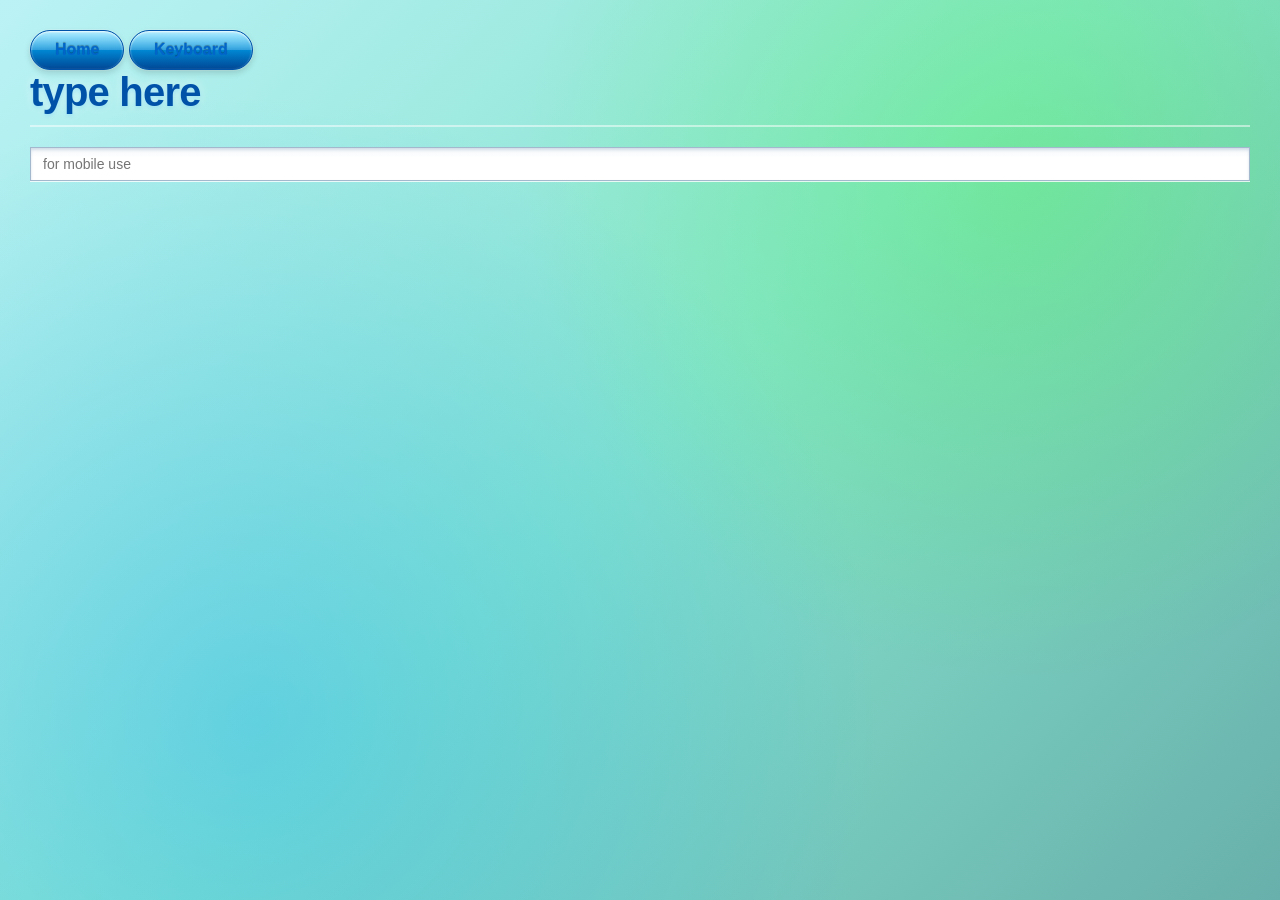
<file: keyboard.html>
<!DOCTYPE html>
<html>
<head>
    <meta charset="UTF-8">
    <title>Sound Test</title>
    <link rel="stylesheet" href="styles/styles3.css">
</head>
<body>
    <div id="banner">
        <button><a href="index.html">Home</a></button>
        <button> <a href="keyboard.html">Keyboard</a></button>
    </div>
    <h1> type here</h1>
    <div>
        <input type="text" placeholder="for mobile use">
    <div>
    <script src="audio.js"></script>
    <script src="keys.js"></script>
</body>
</html>
</file>
<file: styles/styles3.css>
@charset "UTF-8";

/* ==========================================================================
   1. DESIGN TOKENS & GLOBALS
   ========================================================================== */
:root {
    /* Authentic Windows Vista/7/Web 2.0 Palette */
    --aero-blue-bright: #00a2ff;
    --aero-blue-deep: #0051a8;
    --aero-green-glow: #39ff14;
    --aero-green-eco: #24b61a;
    --aero-glass-bg: rgba(230, 245, 255, 0.45);
    --aero-glass-border: rgba(255, 255, 255, 0.7);
    
    /* Font Stack: Period-accurate, humanist sans-serifs */
    --aero-font: "Segoe UI", "Lucida Grande", "Myriad Pro", "Tahoma", "Verdana", sans-serif;
}

* {
    box-sizing: border-box;
    margin: 0;
    padding: 0;
}

body {
    font-family: var(--aero-font);
    color: #1a2a3a;
    min-height: 100vh;
    padding: 30px;
    /* Aurora/Eco background gradient mimicking Windows Vista wallpapers */
    background: radial-gradient(circle at 80% 20%, rgba(57, 255, 20, 0.25), transparent 40%),
                radial-gradient(circle at 20% 80%, rgba(0, 162, 255, 0.3), transparent 50%),
                linear-gradient(135deg, #bbf2f6 0%, #86e3ce 50%, #68b0ab 100%);
    background-attachment: fixed;
    text-shadow: 0 1px 1px rgba(255, 255, 255, 0.8);
}

/* ==========================================================================
   2. TYPOGRAPHY & HEADINGS (Clean, Soft-Glow)
   ========================================================================== */
h1, h2, h3, h4, h5, h6 {
    font-weight: 600;
    color: var(--aero-blue-deep);
    letter-spacing: -0.02em;
    margin-bottom: 0.5em;
}

h1 {
    font-size: 2.5rem;
    text-shadow: 0 2px 4px rgba(0, 162, 255, 0.2), 0 0 10px rgba(255, 255, 255, 0.6);
    border-bottom: 2px solid rgba(255, 255, 255, 0.5);
    padding-bottom: 10px;
}

h2 {
    font-size: 1.8rem;
    color: #0b6623; /* Eco Green tone */
}

p {
    line-height: 1.6;
    margin-bottom: 1.25rem;
    font-size: 1.05rem;
}

/* Links with distinct early 2000s hover dynamics */
a {
    color: #0066cc;
    text-decoration: none;
    transition: all 0.2s ease-in-out;
}

a:hover {
    color: var(--aero-blue-bright);
    text-shadow: 0 0 8px rgba(0, 162, 255, 0.5);
    text-decoration: underline;
}

/* ==========================================================================
   3. LAYOUT & CONTAINERS (The Glass Windows)
   ========================================================================== */
main, section, article {
    background: var(--aero-glass-bg);
    backdrop-filter: blur(12px) saturate(160%);
    -webkit-backdrop-filter: blur(12px) saturate(160%);
    border: 1px solid var(--aero-glass-border);
    border-top: 1px solid rgba(255, 255, 255, 0.9);
    border-left: 1px solid rgba(255, 255, 255, 0.9);
    border-radius: 12px;
    padding: 25px;
    margin-bottom: 25px;
    /* Skeuomorphic inner shine and heavy soft drop shadow */
    box-shadow: inset 0 1px 0 rgba(255, 255, 255, 0.6),
                0 8px 32px 0 rgba(0, 50, 120, 0.15);
}

/* Horizontal Rule acting as a 3D glass groove */
hr {
    border: none;
    height: 1px;
    background: linear-gradient(to right, transparent, rgba(255, 255, 255, 0.7), transparent);
    box-shadow: 0 1px 0 rgba(0, 50, 100, 0.1);
    margin: 20px 0;
}

/* ==========================================================================
   4. INTERACTIVE ELEMENTS (Glossy Buttons & Inputs)
   ========================================================================== */
/* The ultimate Aqua/Aero Glossy Button */
button, input[type="button"], input[type="submit"] {
    font-family: var(--aero-font);
    font-size: 1rem;
    font-weight: 600;
    color: #fff;
    padding: 10px 24px;
    border-radius: 20px; /* Pill/rounded look */
    border: 1px solid #0051a8;
    cursor: pointer;
    text-shadow: 0 -1px 1px rgba(0, 0, 0, 0.3);
    
    /* Double Gradient/Linear Glare Sweep for Web 2.0 gloss texture */
    background: linear-gradient(to bottom, 
                    rgba(255,255,255,0.7) 0%, 
                    rgba(255,255,255,0.2) 49%, 
                    rgba(255,255,255,0) 50%, 
                    rgba(0,0,0,0.1) 100%),
                linear-gradient(to bottom, #00bfff, #0051a8);
                
    box-shadow: inset 0 1px 2px rgba(255,255,255,0.8),
                0 3px 6px rgba(0,0,0,0.15),
                0 0 0 1px rgba(255,255,255,0.2);
    transition: all 0.25s cubic-bezier(0.1, 0.9, 0.2, 1);
}

button:hover, input[type="button"]:hover, input[type="submit"]:hover {
    /* Transforms into an Eco-Green glow state on hover */
    border-color: #1c7a12;
    background: linear-gradient(to bottom, 
                    rgba(255,255,255,0.8) 0%, 
                    rgba(255,255,255,0.3) 49%, 
                    rgba(255,255,255,0) 50%, 
                    rgba(0,0,0,0.15) 100%),
                linear-gradient(to bottom, #52ff39, #1c7a12);
    box-shadow: inset 0 1px 2px rgba(255,255,255,0.9),
                0 0 12px rgba(57, 255, 20, 0.6);
}

button:active, input[type="button"]:active, input[type="submit"]:active {
    /* Pressed inward state */
    background: linear-gradient(to bottom, #004080, #0077ee);
    box-shadow: inset 0 2px 5px rgba(0,0,0,0.5);
    transform: translateY(1px);
}

/* Form Controls */
input[type="text"], input[type="email"], input[type="password"], textarea, select {
    font-family: var(--aero-font);
    padding: 8px 12px;
    border-radius: 6px;
    border: 1px solid #a0c0d0;
    background: rgba(255, 255, 255, 0.85);
    box-shadow: inset 0 1px 3px rgba(0, 50, 100, 0.1);
    color: #112233;
    outline: none;
    transition: all 0.2s ease;
}

input:focus, textarea:focus, select:focus {
    border-color: var(--aero-blue-bright);
    background: #ffffff;
    /* Soft blue glow reminiscent of Windows Aero focus rings */
    box-shadow: inset 0 1px 2px rgba(0,0,0,0.05),
                0 0 8px rgba(0, 162, 255, 0.5);
}

/* ==========================================================================
   5. TABLES & DATA (Sleek Gloss Overlays)
   ========================================================================== */
table {
    width: 100%;
    border-collapse: separate;
    border-spacing: 0;
    margin: 20px 0;
    border-radius: 8px;
    overflow: hidden;
    border: 1px solid rgba(0, 80, 150, 0.2);
    box-shadow: 0 4px 15px rgba(0,0,0,0.05);
}

th {
    color: white;
    font-weight: 500;
    padding: 12px;
    /* Glass header strip mapping */
    background: linear-gradient(to bottom, rgba(255,255,255,0.4) 0%, rgba(255,255,255,0) 100%),
                linear-gradient(to bottom, #4ea1db, #1d6fa5);
    text-shadow: 0 -1px 1px rgba(0,0,0,0.2);
    border-bottom: 1px solid #14527b;
}

td {
    padding: 10px 12px;
    background: rgba(255, 255, 255, 0.6);
    border-bottom: 1px solid rgba(0, 80, 150, 0.1);
    backdrop-filter: blur(5px);
}

tr:nth-child(even) td {
    background: rgba(215, 240, 255, 0.5); /* Alternating light aqua tint */
}

/* ==========================================================================
   6. MISCELLANEOUS (Lists, Blockquotes, Images)
   ========================================================================== */
ul, ol {
    padding-left: 25px;
    margin-bottom: 1.25rem;
}

li {
    margin-bottom: 0.5rem;
}

/* Glossy list bullet replacement style strategy */
ul {
    list-style: none;
}
ul li::before {
    content: "•";
    color: var(--aero-blue-bright);
    font-weight: bold;
    display: inline-block; 
    width: 1em;
    margin-left: -1em;
    text-shadow: 0 0 4px rgba(0, 162, 255, 0.8);
}

blockquote {
    font-style: italic;
    background: rgba(255, 255, 255, 0.3);
    border-left: 4px solid var(--aero-blue-bright);
    padding: 15px 20px;
    margin: 20px 0;
    border-radius: 0 8px 8px 0;
    box-shadow: inset 2px 0 5px rgba(0,0,0,0.02);
}

/* Dynamic skeuomorphic frame for media */
img, video {
    max-width: 100%;
    height: auto;
    border: 4px solid #ffffff;
    border-radius: 8px;
    box-shadow: 0 5px 15px rgba(0, 60, 120, 0.2);
}

input[type="text"],
input[type="password"],
input[type="email"],
input[type="number"],
textarea {
  width: 100%;
  padding: 8px 12px;
  font-family: var( --aero-font);
  font-size: 14px;
  color: black;
  border-radius: var( --aero-font);
  border: 1px solid #a3b8cc;
  outline: none;
  box-sizing: border-box;
  /* Distinctive Skeuomorphic Inner Shadow & Soft Base Gradient */
  background: linear-gradient(to bottom, #f3f7fa 0%, #ffffff 30%, #ffffff 100%);
  box-shadow: 
    inset 0 2px 3px rgba(0, 60, 120, 0.15),
    0 1px 0 rgba(255, 255, 255, 0.8);
  transition: all 0.25s ease-in-out;
}

/* Hover state brings a subtle aqua aura */
input[type="text"]:hover,
input[type="password"]:hover,
input[type="email"]:hover,
textarea:hover {
  border-color: #60a5fa;
  box-shadow: 
    inset 0 1px 2px rgba(0, 0, 0, 0.1),
    0 0 6px rgba(42, 170, 238, 0.5);
}

/* Focus introduces the classic Aurora Glow */
input[type="text"]:focus,
input[type="password"]:focus,
input[type="email"]:focus,
textarea:focus {
  border-color: var(--aero-blue-bright);
  background: #ffffff;
  box-shadow: 
    inset 0 1px 2px rgba(0, 0, 0, 0.1),
    0 0 10px rgba(0, 120, 215, 0.6),
    0 0 1px rgba(0, 120, 215, 0.5);
}

/* --- 3. Checkboxes & Radio Buttons (Liquid Orbs) --- */
input[type="checkbox"],
input[type="radio"] {
  appearance: none;
  -webkit-appearance: none;
  width: 18px;
  height: 18px;
  cursor: pointer;
  vertical-align: middle;
  margin-right: 6px;
  border: 1px solid #78909c;
  background: linear-gradient(to bottom, #ffffff 0%, #e0e8f0 100%);
  box-shadow: 
    inset 0 1px 2px rgba(0, 0, 0, 0.2), 
    0 1px 1px rgba(255, 255, 255, 0.8);
  transition: all 0.2s ease;
}

input[type="checkbox"] { border-radius: 4px; }
input[type="radio"] { border-radius: 50%; } /* Perfect glossy marble sphere */

input[type="checkbox"]:hover,
input[type="radio"]:hover {
  border-color: var(--aero-blue-bright);
  box-shadow: 0 0 6px rgba(42, 170, 238, 0.6);
}

/* Checked state adds the iconic glowing green "Eco" center dot */
input[type="checkbox"]:checked {
  background: radial-gradient(circle at 50% 30%, #a7f3d0 0%, #10b981 60%, #047857 100%);
  border-color: #065f46;
  position: relative;
}
/* Cross/check indicator */
input[type="checkbox"]:checked::after {
  content: "✓";
  position: absolute;
  color: white;
  font-size: 13px;
  font-weight: 900;
  top: -1px;
  left: 3px;
  text-shadow: 0 1px 2px rgba(0,0,0,0.4);
}

input[type="radio"]:checked {
  background: radial-gradient(circle at 35% 35%, #ffffff 0%, #3cd070 40%, #15803d 100%);
  border-color: #166534;
  box-shadow: inset 0 1px 1px rgba(255,255,255,0.6), 0 0 6px rgba(60, 208, 112, 0.7);
}

/* --- 4. Range Sliders (The Futuristic Media Player Track) --- */
input[type="range"] {
  -webkit-appearance: none;
  appearance: none;
  width: 100%;
  background: transparent;
}

/* Track Styling */
input[type="range"]::-webkit-slider-runnable-track {
  width: 100%;
  height: 8px;
  background: linear-gradient(to bottom, #d1d5db 0%, #ffffff 100%);
  border: 1px solid #9ca3af;
  border-radius: 4px;
  box-shadow: inset 0 1px 3px rgba(0,0,0,0.15);
}

/* Thumb/Slider Handle (Looks like a glowing glass marble) */
input[type="range"]::-webkit-slider-thumb {
  -webkit-appearance: none;
  height: 20px;
  width: 20px;
  border-radius: 50%;
  border: 1px solid #005399;
  background: radial-gradient(circle at 35% 35%, #ffffff 0%, #2ae 45%, #005ca8 100%);
  box-shadow: 0 2px 4px rgba(0,0,0,0.3), inset 0 1px 0 rgba(255,255,255,0.8);
  cursor: pointer;
  margin-top: -7px;
  transition: transform 0.1s ease;
}

input[type="range"]::-webkit-slider-thumb:hover {
  transform: scale(1.15);
  box-shadow: 0 0 8px rgba(42, 170, 238, 0.8), 0 2px 5px rgba(0,0,0,0.4);
}
</file>
